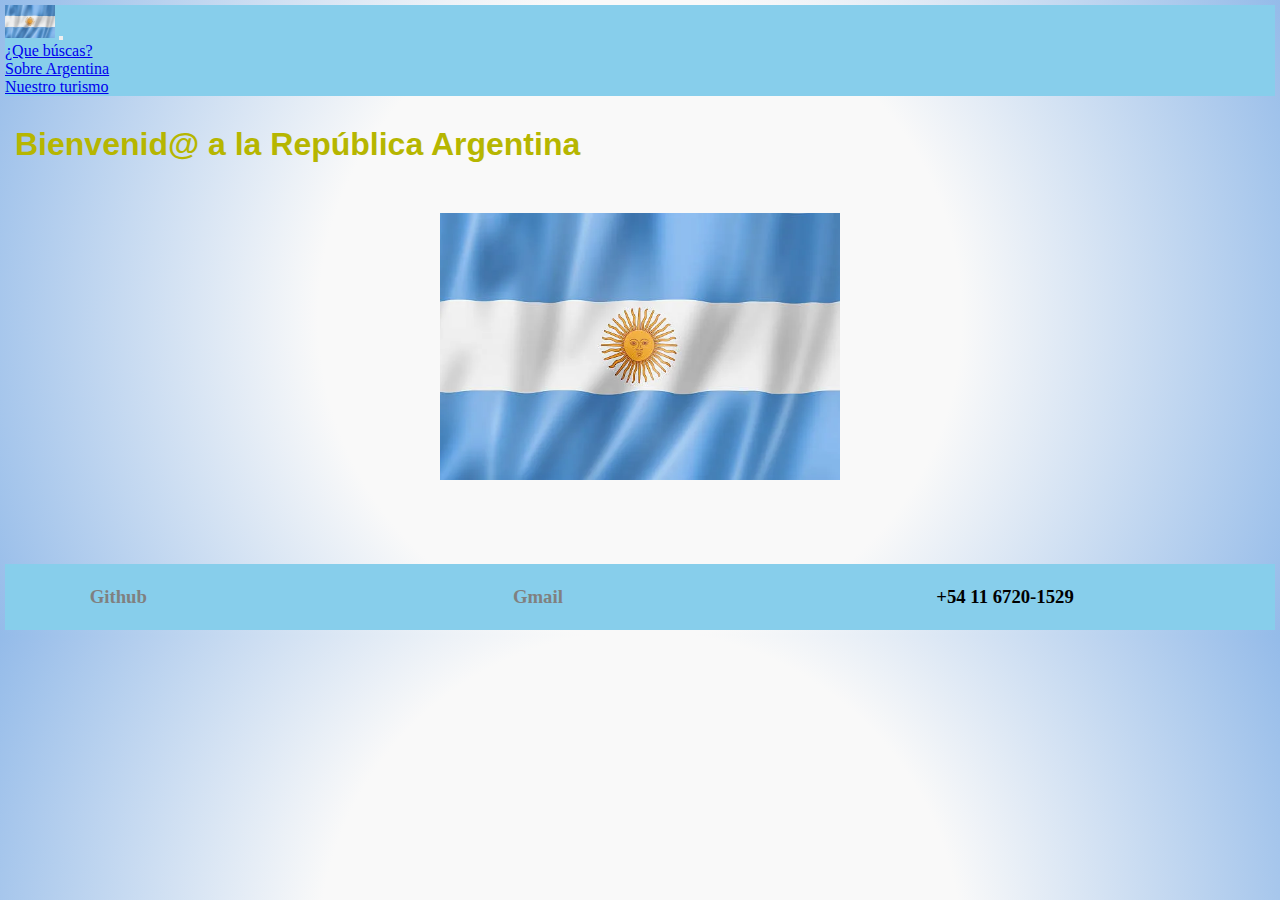
<file: index.html>
<!DOCTYPE html>
<html lang="en">
<head>
    <meta charset="UTF-8">
    <meta name="viewport" content="width=device-width, initial-scale=1.0">
    <link href="https://cdn.jsdelivr.net/npm/bootstrap@5.3.1/dist/css/bootstrap.min.css" rel="stylesheet" integrity="sha384-4bw+/aepP/YC94hEpVNVgiZdgIC5+VKNBQNGCHeKRQN+PtmoHDEXuppvnDJzQIu9" crossorigin="anonymous">
    <link rel="stylesheet" href="./css/index.css">
    <link rel="shortcut icon" href="./multimedia/bandera-argentina.img" type="image/x-icon">
    <title>Nuestro País</title>
</head>
<body>
        <header class="Nav">
            <nav class="navbar ">
                <div class="container-fluid">
                  <a class="navbar-brand" href="index.html"><img class="logo log-pag" src="./multimedia/bandera-argentina.img" alt=""></a>
                  <button class="navbar-toggler" type="button" data-bs-toggle="collapse" data-bs-target="#navbarSupportedContent" aria-controls="navbarSupportedContent" aria-expanded="false" aria-label="Toggle navigation">
                    <span class="navbar-toggler-icon"></span>
                  </button>
                  <div class="collapse navbar-collapse" id="navbarSupportedContent">
                    <ul class="navbar-nav me-auto mb-2 mb-lg-0">
                      <li class="nav-item dropdown">
                        <a class="nav-link dropdown-toggle" href="#" role="button" data-bs-toggle="dropdown" aria-expanded="false">
                          ¿Que búscas?
                        </a>
                        <ul class="dropdown-menu">
                          <li><a class="nav-link" href="./paginas/sobre-arg.html">Sobre Argentina</a></li>
                          <li><a class="dropdown-item" href="./paginas/turismo.html">Nuestro turismo</a></li>
                        </ul>
                      </li>
                    </ul>
                    
                  </div>
                </div>
              </nav>
        </header>
        <main class="main">
            <h1 class="colorletra p-3 text-center rounded-3 bienvenida">Bienvenid@ a la República Argentina</h1>
            <img src="./multimedia/bandera-argentina.img" alt="Bandera de la República Argentina" class="bandera">
        </main>
        <footer class="footer">
            <div class="mail"><a class="mail-a" href="https://mail.google.com/mail/u/0/#inbox?compose=GTvVlcRzDfbQfsdVgjVFXFhFMKMNkHRCvcCRfRSDxwchtrzhnwpDqGTNBRMZCmlMXSTrQJQXZJJWP"><h3>Gmail</h3></a></div>
            <div class="git"><a class="git-a" href="https://github.com/AgustinBurkhard"><h3>Github</h3></a></div>
            <div class="telefono"><h3>+54 11 6720-1529</h3></div>
        </footer>
        <script src="https://cdn.jsdelivr.net/npm/bootstrap@5.3.1/dist/js/bootstrap.bundle.min.js" integrity="sha384-HwwvtgBNo3bZJJLYd8oVXjrBZt8cqVSpeBNS5n7C8IVInixGAoxmnlMuBnhbgrkm" crossorigin="anonymous"></script>
</body>
</html>
</file>
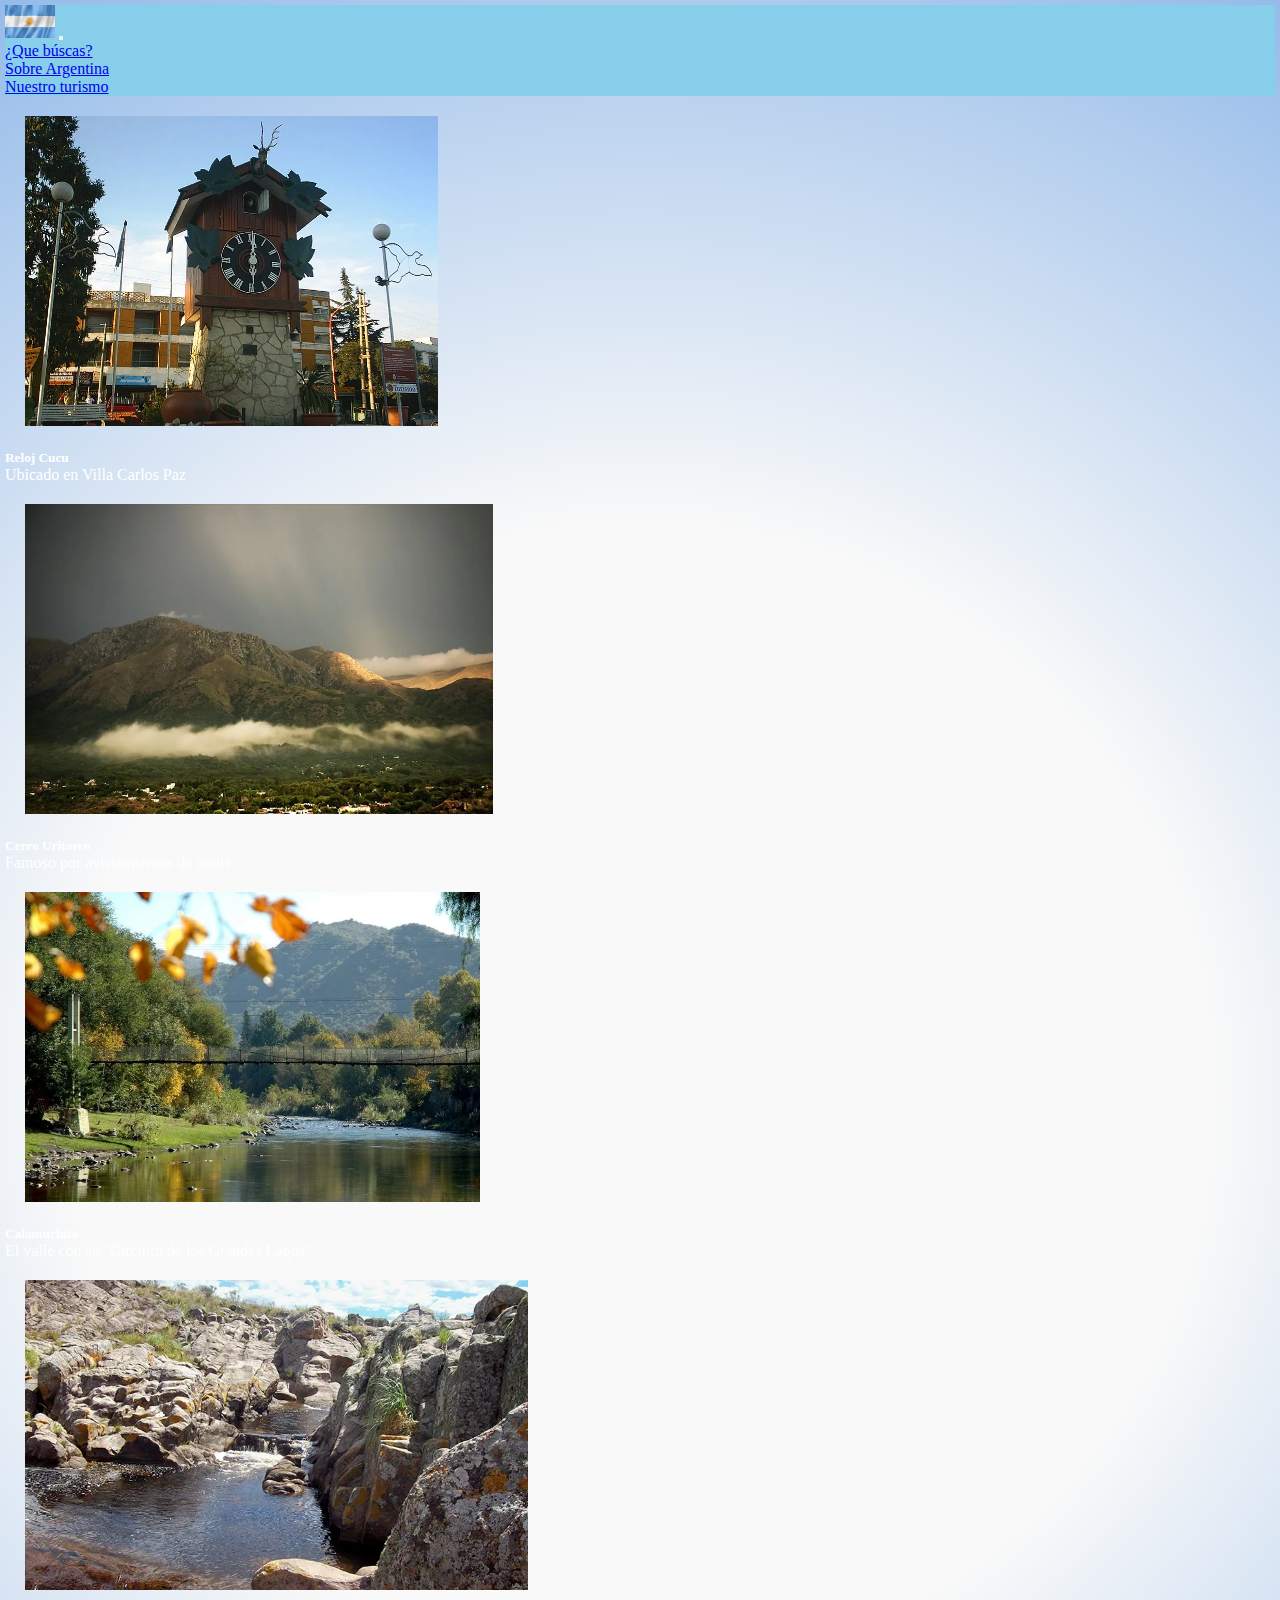
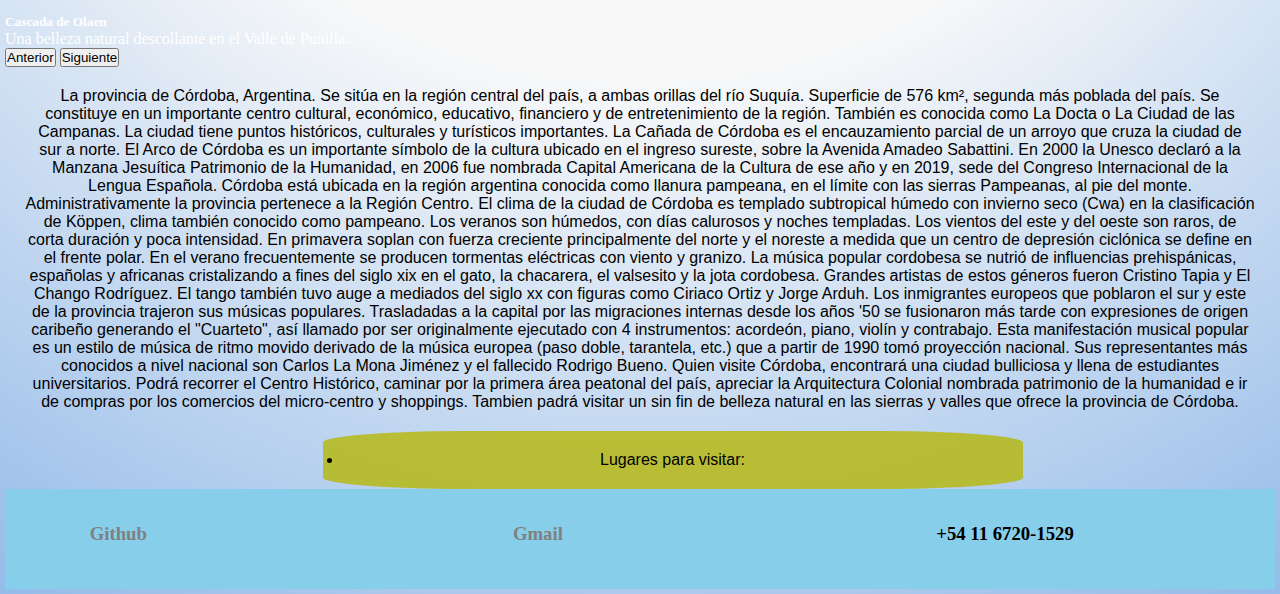
<file: paginas/cordoba.html>
<!DOCTYPE html>
<html lang="en">
<head>
    <meta charset="UTF-8">
    <meta name="viewport" content="width=device-width, initial-scale=1.0">
    <link href="https://cdn.jsdelivr.net/npm/bootstrap@5.3.1/dist/css/bootstrap.min.css" rel="stylesheet" integrity="sha384-4bw+/aepP/YC94hEpVNVgiZdgIC5+VKNBQNGCHeKRQN+PtmoHDEXuppvnDJzQIu9" crossorigin="anonymous">
    <link rel="stylesheet" href="../css/cordoba.css">
    <link rel="shortcut icon" href="../multimedia/bandera-argentina.img" type="image/x-icon">
    <title>Nuestro País</title>
</head>
<body>
    <header class="Nav">
        <nav class="navbar nav">
            <div class="container-fluid">
              <a class="navbar-brand" href="../index.html"><img class="logo log-pag" src="../multimedia/bandera-argentina.img" alt=""></a>
              <button class="navbar-toggler" type="button" data-bs-toggle="collapse" data-bs-target="#navbarSupportedContent" aria-controls="navbarSupportedContent" aria-expanded="false" aria-label="Toggle navigation">
                <span class="navbar-toggler-icon"></span>
              </button>
              <div class="collapse navbar-collapse" id="navbarSupportedContent">
                <ul class="navbar-nav me-auto mb-2 mb-lg-0">
                  <li class="nav-item dropdown">
                    <a class="nav-link dropdown-toggle" href="#" role="button" data-bs-toggle="dropdown" aria-expanded="false">
                      ¿Que búscas?
                    </a>
                    <ul class="dropdown-menu">
                      <li><a class="nav-link" href="sobre-arg.html">Sobre Argentina</a></li>
                      <li><a class="dropdown-item" href="turismo.html">Nuestro turismo</a></li>
                    </ul>
                  </li>
                </ul>
                
              </div>
            </div>
          </nav>
    </header>
    <section id="carouselExampleFade" class="carousel slide carousel-fade carrusel" data-bs-ride="carousel">
      <div class="carousel-inner">
        <div class="carousel-item active">
          <img src="../multimedia/cordoba/reloj-cucu.img" class="d-block w-50 m-auto imagenes" alt="...">
          <div class="carousel-caption d-none d-md-block">
            <h5  class="titulo-img text:bg:warning color">Reloj Cucu</h5>
            <p class="color">Ubicado en Villa Carlos Paz</p>
          </div>
        </div>
        <div class="carousel-item">
          <img src="../multimedia/cordoba/cerro-uritorco.img" class="d-block w-50 m-auto imagenes" alt="...">
          <div class="carousel-caption d-none d-md-block">
            <h5 class="titulo-img color">Cerro Uritorco</h5>
            <p class="color">Famoso por avistamientos de ovnis</p>
          </div>
        </div>
        <div class="carousel-item">
          <img src="../multimedia/cordoba/calamuchita.img" class="d-block w-50 m-auto imagenes" alt="">
          <div class="carousel-caption d-none d-md-block">
            <h5 class="titulo-img color">Calamuchita</h5>
            <p class="color">El valle con su "Circuito de los Grandes Lagos"</p>
          </div>
        </div>
        <div class="carousel-item">
          <img src="../multimedia/cordoba/cascada-olaen.img" class="d-block w-50 m-auto imagenes" alt="">
          <div class="carousel-caption d-none d-md-block">
            <h5 class="titulo-img color">Cascada de Olaen</h5>
            <p class="color">Una belleza natural descollante en el Valle de Punilla.</p>
          </div>
        </div>
      </div>
      <button class="carousel-control-prev" type="button" data-bs-target="#carouselExampleFade" data-bs-slide="prev">
        <span class="carousel-control-prev-icon" aria-hidden="true"></span>
        <span class="visually-hidden">Anterior</span>
      </button>
      <button class="carousel-control-next" type="button" data-bs-target="#carouselExampleFade" data-bs-slide="next">
        <span class="carousel-control-next-icon" aria-hidden="true"></span>
        <span class="visually-hidden">Siguiente</span>
      </button>
    </section>
    <main>
      <p class="p1">La provincia de Córdoba, Argentina. Se sitúa en la región central del país, a ambas orillas del río Suquía. Superficie de 576 km², segunda más poblada del país. Se constituye en un importante centro cultural, económico, educativo, financiero y de entretenimiento de la región. También es conocida como La Docta o La Ciudad de las Campanas. La ciudad tiene puntos históricos, culturales y turísticos importantes. La Cañada de Córdoba es el encauzamiento parcial de un arroyo que cruza la ciudad de sur a norte. El Arco de Córdoba es un importante símbolo de la cultura ubicado en el ingreso sureste, sobre la Avenida Amadeo Sabattini. En 2000 la Unesco declaró a la Manzana Jesuítica Patrimonio de la Humanidad, en 2006 fue nombrada Capital Americana de la Cultura de ese año y en 2019, sede del Congreso Internacional de la Lengua Española. Córdoba está ubicada en la región argentina conocida como llanura pampeana, en el límite con las sierras Pampeanas, al pie del monte. Administrativamente la provincia pertenece a la Región Centro. El clima de la ciudad de Córdoba es templado subtropical húmedo con invierno seco (Cwa) en la clasificación de Köppen, clima también conocido como pampeano. Los veranos son húmedos, con días calurosos y noches templadas. Los vientos del este y del oeste son raros, de corta duración y poca intensidad. En primavera soplan con fuerza creciente principalmente del norte y el noreste a medida que un centro de depresión ciclónica se define en el frente polar. En el verano frecuentemente se producen tormentas eléctricas con viento y granizo. La música popular cordobesa se nutrió de influencias prehispánicas, españolas y africanas cristalizando a fines del siglo xix en el gato, la chacarera, el valsesito y la jota cordobesa. Grandes artistas de estos géneros fueron Cristino Tapia y El Chango Rodríguez. El tango también tuvo auge a mediados del siglo xx con figuras como Ciriaco Ortiz y Jorge Arduh. Los inmigrantes europeos que poblaron el sur y este de la provincia trajeron sus músicas populares. Trasladadas a la capital por las migraciones internas desde los años '50 se fusionaron más tarde con expresiones de origen caribeño generando el "Cuarteto", así llamado por ser originalmente ejecutado con 4 instrumentos: acordeón, piano, violín y contrabajo. Esta manifestación musical popular es un estilo de música de ritmo movido derivado de la música europea (paso doble, tarantela, etc.) que a partir de 1990 tomó proyección nacional. Sus representantes más conocidos a nivel nacional son Carlos La Mona Jiménez y el fallecido Rodrigo Bueno. Quien visite Córdoba, encontrará una ciudad bulliciosa y llena de estudiantes universitarios. Podrá recorrer el Centro Histórico, caminar por la primera área peatonal del país, apreciar la Arquitectura Colonial nombrada patrimonio de la humanidad e ir de compras por los comercios del micro-centro y shoppings. Tambien padrá visitar un sin fin de belleza natural en las sierras y valles que ofrece la provincia de Córdoba.
      </p>
       
      <section>
            <ul class="turisticos">
                <li class="li-1">
                  Lugares para visitar:
                  <ul class="ul-1">
                      <li>
                        Cerro Champaqui
                      </li>
                      <li>
                        Valle de Punilla
                      </li>
                      <li>
                        La Cumbecita
                      </li>
                      <li>
                        Villa Gral. Belgrano
                      </li>
                      <li>
                        Valle de Calamuchita
                      </li>
                      <li>
                        Alta Grecia
                      </li>
                      <li>
                        Valle de Traslasierra
                      </li>
                      <li>
                        Paseo del Buen Pastor
                      </li>
                  </ul>
              </li>
            </ul>
      </section>
    </main>
    <footer class="footer">
      <div class="mail"><a class="mail-a" href="https://mail.google.com/mail/u/0/#inbox?compose=GTvVlcRzDfbQfsdVgjVFXFhFMKMNkHRCvcCRfRSDxwchtrzhnwpDqGTNBRMZCmlMXSTrQJQXZJJWP"><h3>Gmail</h3></a></div>
      <div class="git"><a class="git-a" href="https://github.com/AgustinBurkhard"><h3>Github</h3></a></div>
      <div class="telefono"><h3>+54 11 6720-1529</h3></div>
</footer>


    <script src="https://cdn.jsdelivr.net/npm/bootstrap@5.3.1/dist/js/bootstrap.bundle.min.js" integrity="sha384-HwwvtgBNo3bZJJLYd8oVXjrBZt8cqVSpeBNS5n7C8IVInixGAoxmnlMuBnhbgrkm" crossorigin="anonymous"></script>
</body>
</html>
</file>
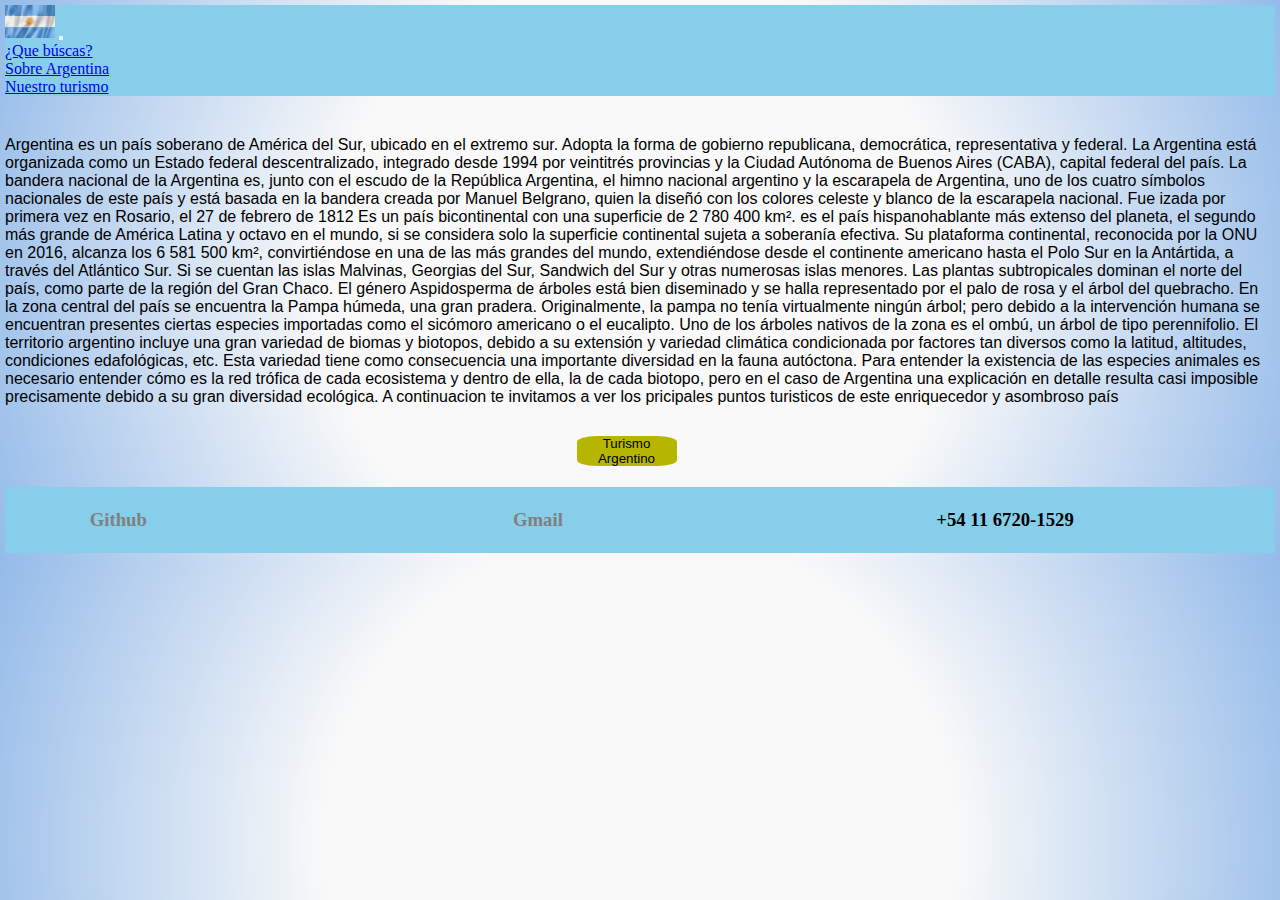
<file: paginas/sobre-arg.html>
<!DOCTYPE html>
<html lang="en">
<head>
    <meta charset="UTF-8">
    <meta name="viewport" content="width=device-width, initial-scale=1.0">
    <link href="https://cdn.jsdelivr.net/npm/bootstrap@5.3.1/dist/css/bootstrap.min.css" rel="stylesheet" integrity="sha384-4bw+/aepP/YC94hEpVNVgiZdgIC5+VKNBQNGCHeKRQN+PtmoHDEXuppvnDJzQIu9" crossorigin="anonymous">
    <link rel="stylesheet" href="../css/sobre-arg.css">
    <link rel="shortcut icon" href="../multimedia/bandera-argentina.img" type="image/x-icon">
    <title>Nuestro País</title>
</head>
<body>
    <header class="Nav nav">
        <nav class="navbar ">
            <div class="container-fluid">
              <a class="navbar-brand" href="../index.html"><img class="logo log-pag" src="../multimedia/bandera-argentina.img" alt=""></a>
              <button class="navbar-toggler boton" type="button" data-bs-toggle="collapse" data-bs-target="#navbarSupportedContent" aria-controls="navbarSupportedContent" aria-expanded="false" aria-label="Toggle navigation">
                <span class="navbar-toggler-icon"></span>
              </button>
              <div class="collapse navbar-collapse" id="navbarSupportedContent">
                <ul class="navbar-nav me-auto mb-2 mb-lg-0">
                  <li class="nav-item dropdown">
                    <a class="nav-link dropdown-toggle" href="#" role="button" data-bs-toggle="dropdown" aria-expanded="false">
                      ¿Que búscas?
                    </a>
                    <ul class="dropdown-menu">
                      <li><a class="nav-link" href="../paginas/sobre-arg.html">Sobre Argentina</a></li>
                      <li><a class="dropdown-item" href="../paginas/turismo.html">Nuestro turismo</a></li>
                    </ul>
                  </li>
                </ul>
                
              </div>
            </div>
          </nav>
    </header>
    <seccion class="seccion">
        <p class="parrafo"> Argentina es un país soberano de América del Sur, ubicado en el extremo sur. Adopta la forma de gobierno republicana, democrática, representativa y federal. La Argentina está organizada como un Estado federal descentralizado, integrado desde 1994 por veintitrés provincias y la Ciudad Autónoma de Buenos Aires (CABA), capital federal del país.
         La bandera nacional de la Argentina es, junto con el escudo de la República Argentina, el himno nacional argentino y la escarapela de Argentina, uno de los cuatro símbolos nacionales de este país y está basada en la bandera creada por Manuel Belgrano, quien la diseñó con los colores celeste y blanco de la escarapela nacional. Fue izada por primera vez en Rosario, el 27 de febrero de 1812 
         Es un país bicontinental con una superficie de 2 780 400 km². es el país hispanohablante más extenso del planeta, el segundo más grande de América Latina y octavo en el mundo, si se considera solo la superficie continental sujeta a soberanía efectiva. Su plataforma continental, reconocida por la ONU en 2016, alcanza los 6 581 500 km², convirtiéndose en una de las más grandes del mundo, extendiéndose desde el continente americano hasta el Polo Sur en la Antártida, a través del Atlántico Sur. Si se cuentan las islas Malvinas, Georgias del Sur, Sandwich del Sur y otras numerosas islas menores.
         Las plantas subtropicales dominan el norte del país, como parte de la región del Gran Chaco. El género Aspidosperma de árboles está bien diseminado y se halla representado por el palo de rosa y el árbol del quebracho. En la zona central del país se encuentra la Pampa húmeda, una gran pradera. Originalmente, la pampa no tenía virtualmente ningún árbol; pero debido a la intervención humana se encuentran presentes ciertas especies importadas como el sicómoro americano o el eucalipto. Uno de los árboles nativos de la zona es el ombú, un árbol de tipo perennifolio.
         El territorio argentino incluye una gran variedad de biomas y biotopos, debido a su extensión y variedad climática condicionada por factores tan diversos como la latitud, altitudes, condiciones edafológicas, etc. Esta variedad tiene como consecuencia una importante diversidad en la fauna autóctona. Para entender la existencia de las especies animales es necesario entender cómo es la red trófica de cada ecosistema y dentro de ella, la de cada biotopo, pero en el caso de Argentina una explicación en detalle resulta casi imposible precisamente debido a su gran diversidad ecológica.
          A continuacion te invitamos a ver los pricipales puntos turisticos de este enriquecedor y asombroso país</p>
        <button class="button"><a class="a" href="turismo.html">Turismo Argentino</a></button>
    </seccion>
    <footer class="footer">
        <div class="mail"><a class="mail-a" href="https://mail.google.com/mail/u/0/#inbox?compose=GTvVlcRzDfbQfsdVgjVFXFhFMKMNkHRCvcCRfRSDxwchtrzhnwpDqGTNBRMZCmlMXSTrQJQXZJJWP"><h3>Gmail</h3></a></div>
        <div class="git"><a class="git-a" href="https://github.com/"><h3>Github</h3></a></div>
        <div class="telefono"><h3>+54 11 6720-1529</h3></div>
    </footer>
      




    <script src="https://cdn.jsdelivr.net/npm/bootstrap@5.3.1/dist/js/bootstrap.bundle.min.js" integrity="sha384-HwwvtgBNo3bZJJLYd8oVXjrBZt8cqVSpeBNS5n7C8IVInixGAoxmnlMuBnhbgrkm" crossorigin="anonymous"></script>
</body>
</html>
</file>
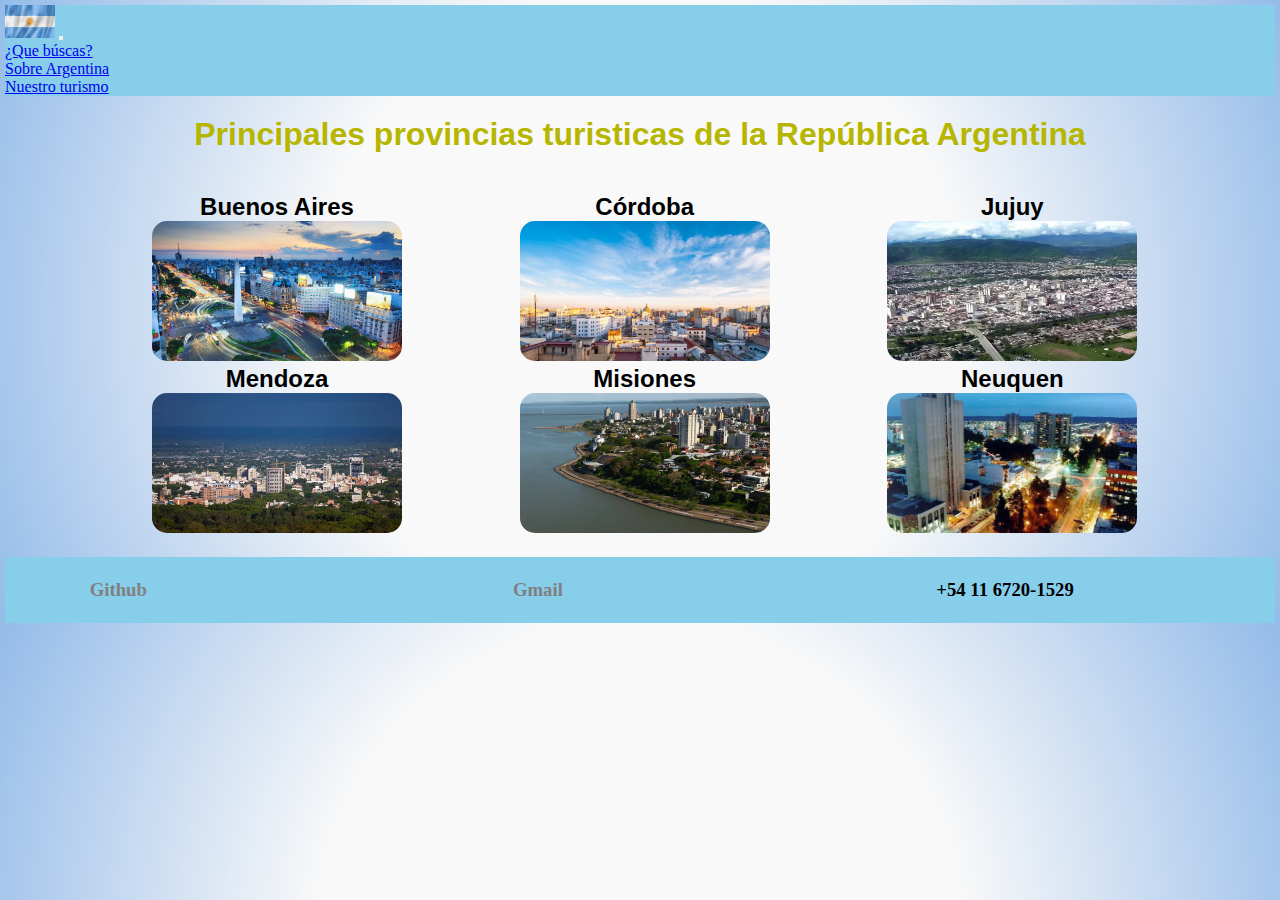
<file: paginas/turismo.html>
<!DOCTYPE html>
<html lang="en">
<head>
    <meta charset="UTF-8">
    <meta name="viewport" content="width=device-width, initial-scale=1.0">
    <link href="https://cdn.jsdelivr.net/npm/bootstrap@5.3.1/dist/css/bootstrap.min.css" rel="stylesheet" integrity="sha384-4bw+/aepP/YC94hEpVNVgiZdgIC5+VKNBQNGCHeKRQN+PtmoHDEXuppvnDJzQIu9" crossorigin="anonymous">
    <link rel="stylesheet" href="../css/turismo.css">
    <link rel="shortcut icon" href="../multimedia/bandera-argentina.img" type="image/x-icon">
    <title>Nuestro País</title>
</head>
<body>
    <header class="Nav nav">
        <nav class="navbar ">
            <div class="container-fluid">
              <a class="navbar-brand" href="../index.html"><img class="logo log-pag" src="../multimedia/bandera-argentina.img" alt=""></a>
              <button class="navbar-toggler boton" type="button" data-bs-toggle="collapse" data-bs-target="#navbarSupportedContent" aria-controls="navbarSupportedContent" aria-expanded="false" aria-label="Toggle navigation">
                <span class="navbar-toggler-icon"></span>
              </button>
              <div class="collapse navbar-collapse" id="navbarSupportedContent">
                <ul class="navbar-nav me-auto mb-2 mb-lg-0">
                  <li class="nav-item dropdown">
                    <a class="nav-link dropdown-toggle" href="#" role="button" data-bs-toggle="dropdown" aria-expanded="false">
                      ¿Que búscas?
                    </a>
                    <ul class="dropdown-menu">
                      <li><a class="nav-link" href="../paginas/sobre-arg.html">Sobre Argentina</a></li>
                      <li><a class="dropdown-item" href="../paginas/turismo.html">Nuestro turismo</a></li>
                    </ul>
                  </li>
                </ul>
                
              </div>
            </div>
          </nav>
    </header>
    <div>
        <h1>Principales provincias turisticas de la República Argentina</h1>
    </div>
    <section class="seccion">
        <div class="col-xs-12 col-sm-12 col-lg-4 bsas">
            <h2>Buenos Aires</h2>
            <a href="../paginas/bsas.html"><img src="../multimedia/obelisco.img" class="ciudad bue" alt=""></a>
        </div>
        <div class="col-xs-12 col-sm-12 col-lg-4 cor">
            <h2>Córdoba</h2>
            <a href="../paginas/cordoba.html"><img src="../multimedia/carlospaz.img" class="ciudad cpaz" alt=""></a>
        </div>
        <div class="col-xs-12 col-sm-12 col-lg-4 juj">
            <h2>Jujuy</h2>
            <a href="../paginas/jujuy.html"><img src="../multimedia/sansalvadorjujuy.img" class="ciudad sanj" alt=""></a>
        </div>
        <div class="col-xs-12 col-sm-12 col-lg-4 men">
            <h2>Mendoza</h2>
            <a href="../paginas/mendoza.html"><img src="../multimedia/mendoza.img"  class="ciudad"></a>
        </div>
        <div class="col-xs-12 col-sm-12 col-lg-4 mis">
            <h2>Misiones</h2>
            <a href="../paginas/misiones.html"><img src="../multimedia/posadas.img" class="ciudad" alt=""></a>
        </div>
        <div class="col-xs-12 col-sm-12 col-lg-4 neu">
            <h2>Neuquen</h2>
            <a href="../paginas/neuquen.html"><img src="../multimedia/neuquen.img" class="ciudad" alt=""></a>
        </div>
    </section>
    <footer class="footer">
        <div class="mail"><a class="mail-a" href="https://mail.google.com/mail/u/0/#inbox?compose=GTvVlcRzDfbQfsdVgjVFXFhFMKMNkHRCvcCRfRSDxwchtrzhnwpDqGTNBRMZCmlMXSTrQJQXZJJWP"><h3>Gmail</h3></a></div>
        <div class="git"><a class="git-a" href="https://github.com/AgustinBurkhard"><h3>Github</h3></a></div>
        <div class="telefono"><h3>+54 11 6720-1529</h3></div>
    </footer>

    <script src="https://cdn.jsdelivr.net/npm/bootstrap@5.3.1/dist/js/bootstrap.bundle.min.js" integrity="sha384-HwwvtgBNo3bZJJLYd8oVXjrBZt8cqVSpeBNS5n7C8IVInixGAoxmnlMuBnhbgrkm" crossorigin="anonymous"></script>
</body>
</html>
</file>
<file: css/index.css>
*{
    margin: 0;
    padding: 0;
    box-sizing: border-box;
}
body{
    padding: 5px;
    background: rgb(249,249,249);
    background: radial-gradient(circle, rgba(249,249,249,1) 45%, rgba(148,187,233,1) 100%);
}
header{
    background-color: skyblue;
}
.log-pag{
    width: 50px;
}
main{
    padding: 10px;
    margin: 20px auto;
}
.bienvenida{
    font-family: Arial, Helvetica, sans-serif;
    color: rgb(182, 182, 0);
}
.bandera{
    width: 500px;
    padding: 50px;
    margin-left: 30%;
    border-radius: 10px;
}
.footer{
    background-color: skyblue;
    display: grid;
    grid-template-columns: 1fr 1fr 1fr;
    grid-template-rows: 1fr 1fr 1fr;
    gap: 0px 0px;
    grid-auto-flow: row;
    grid-template-areas:
      ". . ."
      "git mail telefono"
      ". . .";
    grid-area: footer;
}
.mail { grid-area: mail;
    margin-left: 20%; 
    text-decoration: none;    
}
.mail-a{
    text-decoration: none;
    color:grey;
}
.mail-a:hover{
    color: black;
}
.git { grid-area: git; 
    margin-left: 20%;
    text-decoration: none;
}
.git-a{
    text-decoration: none;
    color: grey;
}
.git-a:hover{
    color: black;
}
.telefono { grid-area: telefono; 
    margin-left: 20%;
    text-decoration: none;
}


@media screen and (max-width:768px) {
    .bandera{
        width: 500px;
        padding: 30px;
        margin-left: 15%;
        border-radius: 10px;}
}

@media screen and (max-width:450px) {
    .bandera{
        width: 300px;
        padding: 10px;
        margin-left: 10%;
        border-radius: 10px;}

    .footer{
        margin-top: 70px;
        background-color: skyblue;
        display: grid;
        grid-template-columns: 2fr 1fr 1fr;
        grid-template-rows: 1fr 1fr 1fr;
        gap: 0px 0px;
        grid-auto-flow: row;
        grid-template-areas:
          "git"
          "mail"
          "telefono";
        grid-area: footer;
    }
}
</file>
<file: css/cordoba.css>
*{
    margin: 0;
    padding: 0;
    box-sizing: border-box;
}
body{
    padding: 5px;
    background: rgb(249,249,249);
    background: radial-gradient(circle, rgba(249,249,249,1) 45%, rgba(148,187,233,1) 100%);
}
.log-pag{
    width: 50px;
}
.nav{
    width: 100%;
    background-color: skyblue;
}
.imagenes{padding: 20px;
    height: 350px;
}
.p1{
    padding: 20px;
    text-align: center;
    font-family: Arial, Helvetica, sans-serif;
}
.color{
    color: white;
}
.turisticos {
    display: inline-block;
    background-color: rgba(182, 182, 0, 0.781);
    border-radius: 20%;
    width: 700px;
    text-align: center;
    padding: 20px;
    margin-left: 25%;
}

.li-1 {
    color: black;
    font-family: 'Franklin Gothic Medium', 'Arial Narrow', Arial, sans-serif;
    text-align: center;
}

.ul-1 {
    display: none;
}

.li-1:hover .ul-1 {
    display: block;
    font-family: Arial, Helvetica, sans-serif;
    text-align: center;
}


.footer{
    height: 100px;
    background-color: skyblue;
    display: grid;
    grid-template-columns: 1fr 1fr 1fr;
    grid-template-rows: 1fr 1fr 1fr;
    grid-auto-flow: row;
    grid-template-areas:
      ". . ."
      "git mail telefono"
      ". . .";
    grid-area: footer;
}

.mail { grid-area: mail;
    margin-left: 20%; 
    text-decoration: none;    
}
.mail-a{
    text-decoration: none;
    color:grey;
}
.mail-a:hover{
    color: black;
}
.git { grid-area: git; 
    margin-left: 20%;
    text-decoration: none;
}
.git-a{
    text-decoration: none;
    color: grey;
}
.git-a:hover{
    color: black;
}
.telefono { grid-area: telefono; 
    margin-left: 20%;
    text-decoration: none;
}


@media screen and (max-width:520px) {
header{
    background-color: skyblue;
    height: 70px;
}


.footer{

    background-color: skyblue;
    display: grid;
    grid-template-columns: 1fr 1fr 1fr;
    grid-template-rows: 1fr 1fr 1fr;
    gap: 0px 0px;
    grid-auto-flow: row;
    grid-template-areas:
      "git git"
      "mail mail"
      "telefono telefono";
    grid-area: footer;
}
}
</file>
<file: css/sobre-arg.css>
*{
    margin: 0;
    padding: 0;
    box-sizing: border-box;
}
body{
    padding: 5px;
    background: rgb(249,249,249);
    background: radial-gradient(circle, rgba(249,249,249,1) 45%, rgba(148,187,233,1) 100%);
    display: grid;
    grid-template-columns: 1fr 1fr 1fr;
    grid-template-rows: 0.4fr 2.2fr 0.4fr;
    gap: 0px 0px;
    grid-auto-flow: row;
    grid-template-areas:
      "nav nav nav"
      "seccion seccion seccion"
      "footer footer footer";
}
.nav { grid-area: nav; }
  
.footer { grid-area: footer; }
  
.seccion { grid-area: seccion; }
header{
    background-color: skyblue;
}
.log-pag{
    width: 50px;
}

.nav{
    width: 100%;
}
.boton{
    justify-content: end;
}
seccion{
    margin: 20px auto;
}
.parrafo{
    margin: 20px auto;
    font-family: Arial, Helvetica, sans-serif;
}
.button{
    width: 100px;
    margin-left: 45%;
    margin-top: 10px;
    background-color: rgb(182, 182, 0);
    border-radius: 20%;
    border-style: none;
}
.a{
    text-decoration: none;
    color: black;
}
.button:hover{
    background-color: skyblue;
}
.a:hover{
    color: white;
}
.footer{
    background-color: skyblue;
    display: grid;
    grid-template-columns: 1fr 1fr 1fr;
    grid-template-rows: 1fr 1fr 1fr;
    gap: 0px 0px;
    grid-auto-flow: row;
    grid-template-areas:
      ". . ."
      "git mail telefono"
      ". . .";
    grid-area: footer;
}
.mail { grid-area: mail;
    margin-left: 20%; 
    text-decoration: none;    
}
.mail-a{
    text-decoration: none;
    color:grey;
}
.mail-a:hover{
    color: black;
}
.git { grid-area: git; 
    margin-left: 20%;
    text-decoration: none;
}
.git-a{
    text-decoration: none;
    color: grey;
}
.git-a:hover{
    color: black;
}
.telefono { grid-area: telefono; 
    margin-left: 20%;
    text-decoration: none;
}

@media screen and (max-width:768px) {
    .bandera{
        width: 500px;
        padding: 30px;
        margin-left: 15%;
        border-radius: 10px;}
    header{
        background-color: skyblue;
        height: 70px;
    }
}

@media screen and (max-width:450px) {
    .bandera{
        width: 300px;
        padding: 10px;
        margin-left: 10%;
        border-radius: 10px;}
    header{
        background-color: skyblue;
        height: 70px;}
    .footer{
        margin-top: 70px;
        background-color: skyblue;
        display: grid;
        grid-template-columns: 2fr 1fr 1fr;
        grid-template-rows: 1fr 1fr 1fr;
        gap: 0px 0px;
        grid-auto-flow: row;
        grid-template-areas:
          "git"
          "mail"
          "telefono";
        grid-area: footer;
    }
}
</file>
<file: css/turismo.css>
*{
    margin: 0;
    padding: 0;
    box-sizing: border-box;
}
body{
    padding: 5px;
    background-color: white;
    background: rgb(249,249,249);
    background: radial-gradient(circle, rgba(249,249,249,1) 45%, rgba(148,187,233,1) 100%);
}
.log-pag{
    width: 50px;
}
.nav{
    width: 100%;
    background-color: skyblue;
}
h1{
    font-family: Arial, Helvetica, sans-serif;
    padding: 20px;
    margin: auto;
    color: rgb(182, 182, 0);
    text-align: center;
}
.seccion {
    padding: 20px;
    margin-left: 10%;
    text-align: center;
    display: grid; 
    grid-template-columns: 1fr 1fr 1fr; 
    grid-template-rows: 1fr 1fr; 
    gap: 0px 0px; 
    grid-template-areas: 
    "a b c"
    "d e f"
    ; 
    grid-area: seccion; 
}
.bsas { grid-area: a; }
.cor { grid-area: b; }
.juj { grid-area: c; }
.men { grid-area: d; }
.mis { grid-area: e; }
.neu { grid-area: f; }



.ciudad{
    width: 250px;
    height: 140px;
    border-radius: 15px;
}

.bsas{
    font-family: 'Gill Sans', 'Gill Sans MT', Calibri, 'Trebuchet MS', sans-serif;
    width: 250px;
    text-align: center;
}
.bsas:hover{
    width: 250px;
    background-color: rgba(255, 255, 0, 0.486);
    border-radius: 20px;
    color: white;
}
.cor{
    font-family: 'Gill Sans', 'Gill Sans MT', Calibri, 'Trebuchet MS', sans-serif;
    width: 250px;
    text-align: center;
}
.cor:hover{
    width: 250px;
    background-color: rgba(255, 255, 0, 0.486);
    border-radius: 20px;
    color: white;
}
.juj{
    font-family: 'Gill Sans', 'Gill Sans MT', Calibri, 'Trebuchet MS', sans-serif;
    width: 250px;
    text-align: center;
}
.juj:hover{
    width: 250px;
    background-color: rgba(255, 255, 0, 0.486);
    border-radius: 20px;
    color: white;
}
.men{
    font-family: 'Gill Sans', 'Gill Sans MT', Calibri, 'Trebuchet MS', sans-serif;
    width: 250px;
    text-align: center;
}
.men:hover{
    width: 250px;
    background-color: rgba(255, 255, 0, 0.486);
    border-radius: 20px;
    color: white;
}
.mis{
    font-family: 'Gill Sans', 'Gill Sans MT', Calibri, 'Trebuchet MS', sans-serif;
    width: 250px;
    text-align: center;
}
.mis:hover{
    width: 250px;
    background-color: rgba(255, 255, 0, 0.486);
    border-radius: 20px;
    color: white;
}
.neu{
    font-family: 'Gill Sans', 'Gill Sans MT', Calibri, 'Trebuchet MS', sans-serif;
    width: 250px;
    text-align: center;
}
.neu:hover{
    width: 250px;
    background-color: rgba(255, 255, 0, 0.486);
    border-radius: 20px;
    color: white;
}
.footer{
    background-color: skyblue;
    display: grid;
    grid-template-columns: 1fr 1fr 1fr;
    grid-template-rows: 1fr 1fr 1fr;
    gap: 0px 0px;
    grid-auto-flow: row;
    grid-template-areas:
      ". . ."
      "git mail telefono"
      ". . .";
    grid-area: footer;
}
.mail { grid-area: mail;
    margin-left: 20%; 
    text-decoration: none;    
}
.mail-a{
    text-decoration: none;
    color:grey;
}
.mail-a:hover{
    color: black;
}
.git { grid-area: git; 
    margin-left: 20%;
    text-decoration: none;
}
.git-a{
    text-decoration: none;
    color: grey;
}
.git-a:hover{
    color: black;
}
.telefono { grid-area: telefono; 
    margin-left: 20%;
    text-decoration: none;
}

@media screen and (max-width:768px) {
    header{
        background-color: skyblue;
        height: 70px;
    }
    .seccion {
        grid-template-columns: 0.5fr 0.5fr; 
        grid-template-rows: 1fr 1fr 1fr; 
        gap: 0px 0px; 
        grid-template-areas: 
        "a b"
        "c d"
        "e f"
        ; 
        grid-area: seccion; 
    }


    .footer{
        background-color: skyblue;
        display: grid;
        grid-template-columns: 1fr 1fr 1fr;
        grid-template-rows: 1fr 1fr 1fr;
        gap: 0px 0px;
        grid-auto-flow: row;
        grid-template-areas:
          ". . ."
          "git mail telefono"
          ". . .";
        grid-area: footer;
    }
}

@media screen and (max-width:520px) {
    header{
        background-color: skyblue;
        height: 70px;
    }
    .seccion {
        text-align: center;
        grid-template-columns: 0.5fr 0.5fr; 
        grid-template-rows: 1fr 1fr 1fr 1fr 1fr 1fr; 
        gap: 0px 0px; 
        grid-template-areas: 
        "a"
        "b"
        "c"
        "d"
        "e"
        "f"
        ; 
        grid-area: seccion; 
    }


    .footer{
        background-color: skyblue;
        display: grid;
        grid-template-columns: 1fr 1fr 1fr;
        grid-template-rows: 1fr 1fr 1fr;
        gap: 0px 0px;
        grid-auto-flow: row;
        grid-template-areas:
          "git git"
          "mail mail"
          "telefono telefono";
        grid-area: footer;
    }
}
</file>
